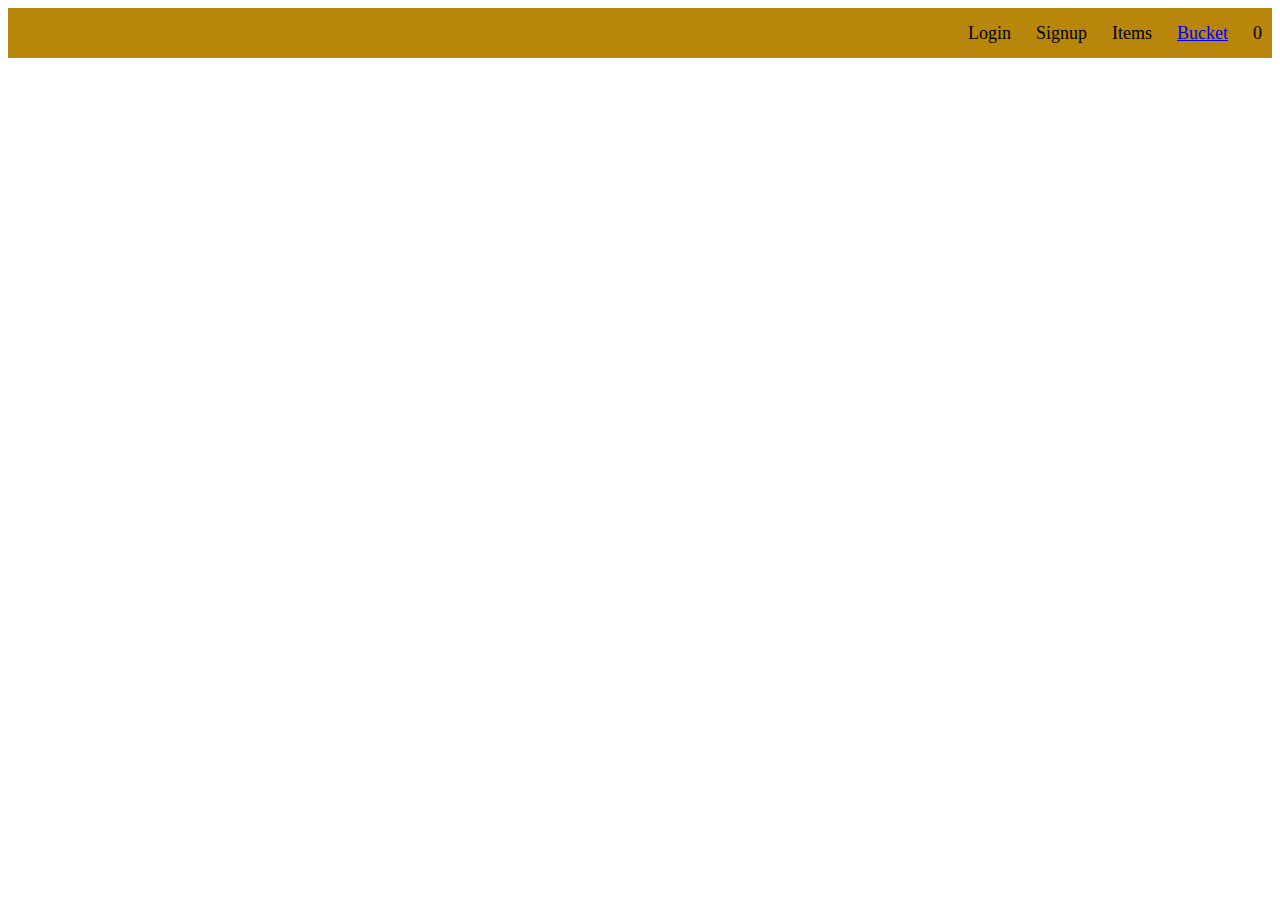
<file: index.html>
<!DOCTYPE html>
<html lang="en">
  <head>
    <meta charset="UTF-8" />
    <meta http-equiv="X-UA-Compatible" content="IE=edge" />
    <meta name="viewport" content="width=device-width, initial-scale=1.0" />
    <title>Home</title>
    <link rel="stylesheet" href="./style/index.css">
  </head>

  <body>
    <div id="navbar">
      <div>Login</div>
      <div>Signup</div>
      <div>Items</div>
      <div id="go_to_bucket"><a href="bucket.html">Bucket</a></div>
      <!--Add navbar divs here-->
      <!-- Link to bucket.html -->
      <div id="coffee_count">0
        <!--Show total number of coffee added to bucket here, do not add anything only Total count. Not even "Count - 5" but like this "5" -->
      </div>
    </div>

    <div id="menu">
      <!--Show coffee list here in grid format-->
      <!-- add an add to bucket button to each item, give it HTML id as 'add_to_bucket' -->
    </div>
  </body>
</html>
<script src="./scripts/index.js"></script>
</file>
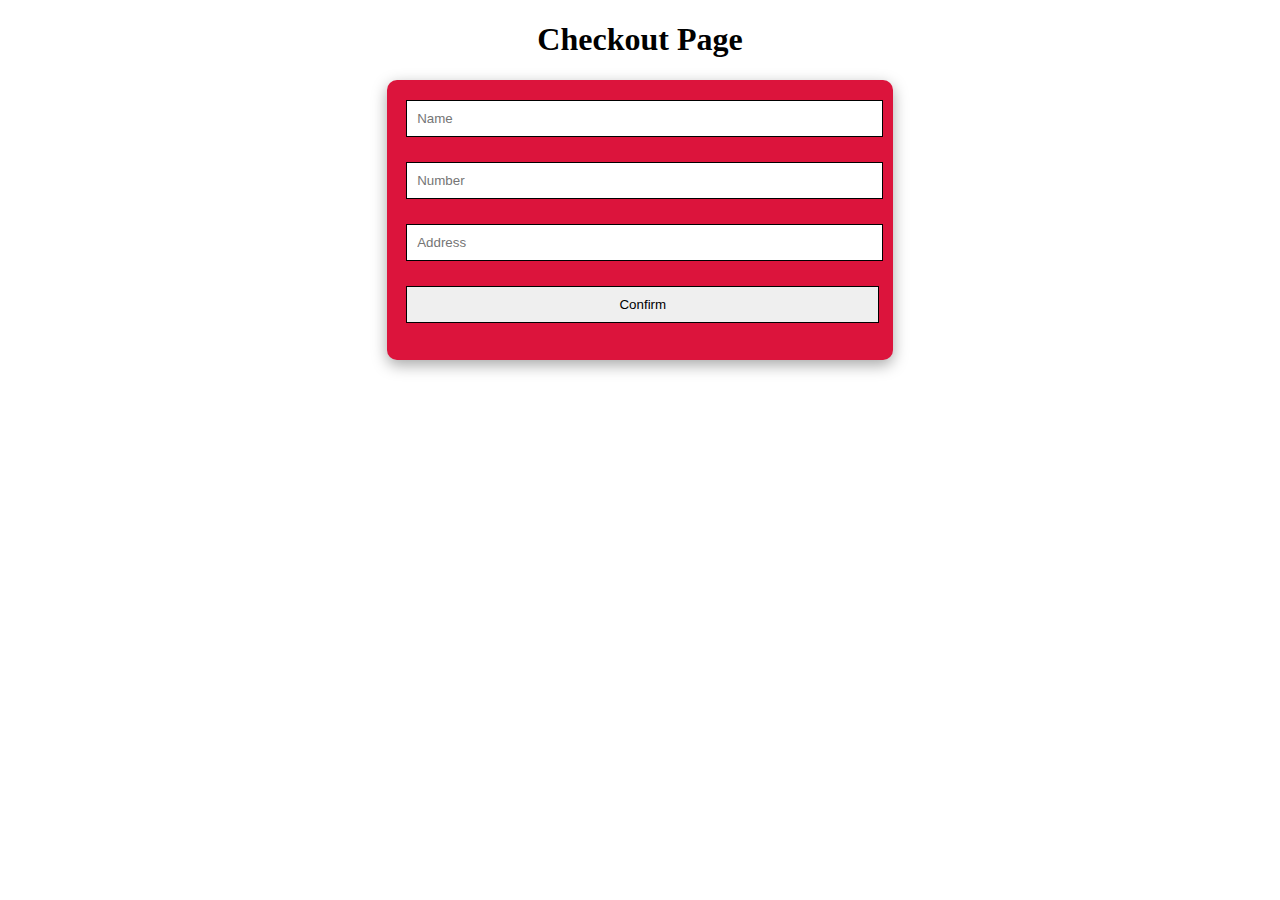
<file: checkout.html>
<!DOCTYPE html>
<html lang="en">
  <head>
    <meta charset="UTF-8" />
    <meta http-equiv="X-UA-Compatible" content="IE=edge" />
    <meta name="viewport" content="width=device-width, initial-scale=1.0" />
    <title>Checkout</title>
    <link rel="stylesheet" href="./style/checkout.css">
  </head>

  <body>
    <h1>Checkout Page</h1>
    <div id="order-form">
      <form action="" onsubmit="details(event)" id="form">
        <input type="text" id="name" placeholder="Name" required/>
        <input type="number" id="number" placeholder="Number" required/>
        <input type="text" id="address" placeholder="Address" required/>
        <input type="submit" value="Confirm" id="confirm">
      </form>
      <!--Add your form html element here-->
      <!--In form, give #name,#number and #address as HTML id's to relevant input elements -->
      <!-- confirm button with id "confirm" -->
    </div>
  </body>
</html>
<script src="./scripts/checkout.js"></script>
</file>
<file: style/index.css>
#navbar{
    width: 100%;
    height: 50px;
    background-color: darkgoldenrod;
    display: flex;
    align-items: center;
    justify-content: end;
}
#navbar>div{
    /* border: 1px solid red; */
    margin-left: 15px;
    margin-right: 10px;
    font-size: 18px;
}
#menu{
    /* border: 1px solid red; */
    display: grid;
    grid-template-columns: repeat(4,23%);
    gap: 20px 40px;
    margin-top: 20px;
}
#menu>div{
    border: 1px solid black;
}
img{
    width: 70%;
    height: 200px;
    /* border: 1px solid red; */
    margin-left: 50px;
}
#name{
    text-align: center;
}
#price{
    text-align: center;
}
#add_to_bucket{
    margin-left: 130px;
    margin-bottom: 10px;
}
</file>
<file: style/checkout.css>
body{
    background-image: url("https://media.istockphoto.com/photos/abstract-aqua-blue-blurred-bokeh-background-picture-id530416762?k=20&m=530416762&s=612x612&w=0&h=Z0B6i84sT-_VNeX5D_K91470S2s-3qkjhhCz4au77AI=");
}
h1{
    text-align: center;
}
#form{
    /* border: 1px solid red; */
    box-shadow: rgba(0, 0, 0, 0.35) 0px 5px 15px;
    background-color: crimson;
    border-radius: 10px;
    width: 40%;
    height: 280px;
    margin: auto;
}
#name{
    border: 1px solid black;
    width: 90%;
    margin-left: 19px;
    margin-top: 20px;
    padding: 10px;
}
#number{
    border: 1px solid black;
    width: 90%;
    margin-left: 19px;
    margin-top: 25px;
    padding: 10px;
}
#address{
    border: 1px solid black;
    width: 90%;
    margin-left: 19px;
    margin-top: 25px;
    padding: 10px;
}
#confirm{
    border: 1px solid black;
    width: 93.6%;
    margin-left: 19px;
    margin-top: 25px;
    margin-bottom: 10px;
    padding: 10px;
    cursor: pointer;
}
</file>
